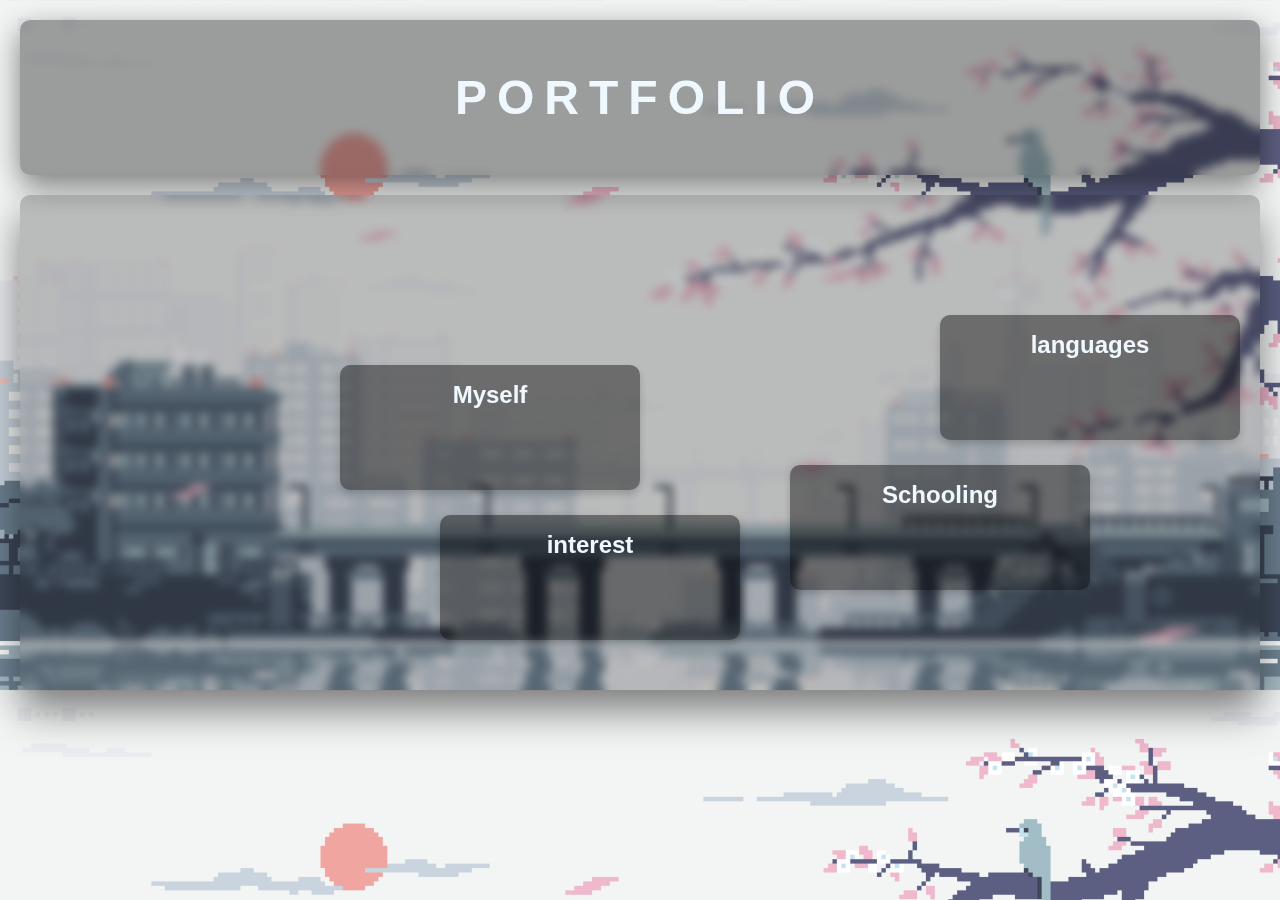
<file: know more/know_more.html>
<!DOCTYPE html>
<html lang="en">
<head>
    <meta charset="UTF-8">
    <meta name="viewport" content="width=device-width, initial-scale=1.0">
    <link rel="stylesheet" href="know_more.css"/>
    <title>Portfolio</title>
</head>
<body>
    <div id="overview">
        <div id="header"><h1>PORTFOLIO</h1></div>
        <div id ="main">
            <div id="container">
                    <div class="card" id="Me"><h1>Myself</h1><p></div>
                    <div class="card" id="school"><h1>Schooling</h1></div>
                    <div class="card" id="interest"><h1>interest</h1></div>
                    <div class="card" id="languages"><h1>languages</h1></div>
            </div> 
        </div>
    </div>
    <script>
        const cards = document.querySelectorAll('.card');
        const container = document.querySelectorAll('#container');
        const isMobile = /iPhone|iPad|iPod|Android/i.test(navigator.userAgent);

        cards.forEach((card, index) => {
        card.style.opacity = '0';
        card.style.transform = 'translate(-50px, -50px)';
    
        setTimeout(() => {
            card.style.transition = 'transform 1s ease-out, opacity 1s ease-out';
            card.style.transform = 'translate(0, 0)';
            card.style.opacity = '1';
                }, index * 200);
        });


cards.forEach(card => {
        // Desktop-specific behavior using 'mousemove'
        card.addEventListener('mousemove', (e) => {
            const rect = card.getBoundingClientRect();
            const x = e.clientX - rect.left - rect.width / 2;
            const y = e.clientY - rect.top - rect.height / 2;

            // Apply desktop scaling and movement
            card.style.transform = `scale(2) translate(${x * -0.2}px, ${y * 0.3}px)`;   
        });

        card.addEventListener('mouseleave', () => {
            // Reset the card position when the mouse leaves
            card.style.transform = `translate(0, 0)`;
        });
});

if (isMobile) {
    // Mobile-specific behavior using 'touchmove'
    container.addEventListener('touchmove', (e) => {
        const rect = container.getBoundingClientRect();
        const x = e.touches[0].clientX - rect.left - rect.width / 2;
        const y = e.touches[0].clientY - rect.top - rect.height / 2;

        // Apply transformation to all cards based on touch movement
        cards.forEach(card => {
            card.style.transform += `rotate(90deg) translate(${x * -0.05}px, ${y * 0.05}px)`;    
        });
    });

    container.addEventListener('touchend', () => {
        // Reset the transformation on each card when the touch ends
        cards.forEach(card => {
            card.style.transform = `translate(0, 0)`;
        });
    });
} else {
    // Desktop-specific behavior using 'mousemove'
    container.addEventListener('mousemove', (e) => {
        const rect = container.getBoundingClientRect();
        const x = e.clientX - rect.left - rect.width / 2;
        const y = e.clientY - rect.top - rect.height / 2;

        // Apply transformation to all cards based on container's cursor position
        cards.forEach(card => {
            card.style.transform += ` translate(${x * -0.1}px, ${y * 0.1}px)`;    
        });
    });

    container.addEventListener('mouseleave', () => {
        // Reset the transformation on each card when the mouse leaves the container
        cards.forEach(card => {
            card.style.transform = `translate(0, 0)`;
        });
    });
}

    </script>
</body>
</html>
</file>
<file: know more/know_more.css>
/* Default layout for desktop (random card positions) */
body {
    margin: 0;
    font-family: 'Poppins', sans-serif;
    background: linear-gradient(45deg, rgba(30, 30, 30, 0.8), rgba(0, 0, 0, 0.8));
    overflow-x: hidden;
    background-image: url(download.gif);
    background-size: cover;
}

#main {
    height: auto;
}

#header {
    text-align: center;
    text-transform: capitalize;
    padding: 50px 20px;
    box-shadow: 0 10px 30px rgba(0, 0, 0, 0.5);
    background-color: rgba(0, 0, 0, 0.362);
    backdrop-filter: blur(5px);
    margin: 20px;
    border-radius: 10px;
    height: fit-content;
}

#header h1 {
    font-size: 48px;
    color: aliceblue;
    margin: 0;
    letter-spacing: 10px;
    animation: spacing 2s;
}

.card h1 {
    font-size: 24px;
    color: aliceblue;
    text-align: center;
}

#container {
    background-color: rgba(0, 0, 0, 0.23);
    backdrop-filter: blur(5px);
    padding: 20px;
    margin: 0 20px;
    border-radius: 10px;
    box-shadow: 0 20px 40px rgba(0, 0, 0, 0.5);
    height: 455px;
    width: auto;
    position: relative;
}

/* Positioning cards randomly for desktop */
.card {
    width: 300px;
    height: 125px;
    background-color: rgba(0, 0, 0, 0.253);
    backdrop-filter: blur(5px);
    margin: 20px;
    border-radius: 10px;
    cursor: crosshair;
    opacity: 1;
    box-shadow: 0 4px 8px rgba(0, 0, 0, 0.2);
    position: absolute; /* Random positioning for desktop */
    transition: transform 1s;
}

/* Example random card positions */
#Me {   
    left: 300px;
    top: 150px;
    z-index: 0;
}

#school {
    left: 750px;
    top: 250px;
    z-index: 0;
}

#interest {
    left: 400px;
    top: 300px;
    z-index: 0;
}

#languages {
    left: 900px;
    top: 100px;
    z-index: 0;
}

#Me:hover {
    background-image: url(siuu.gif);
    background-size: cover; /* Change to cover */;
    filter: blur(1px);
    z-index: 1;
}

#school:hover {
    background-image: url(sea.gif);
    background-size: cover; /* Change to cover */
    filter: blur(1px);
    z-index: 1;
}

#interest:hover {
    background-image: url(feen.gif);
    background-size: cover; /* Change to cover */
    filter: blur(1px);
    z-index: 1;
}

#languages:hover {
    background-image: url(vroom.gif);
    background-size: cover; /* Change to cover */
    filter: blur(1px);
    z-index: 1;
}

@keyframes spacing {
    0% {
        letter-spacing: 0;
        color: rgba(240, 248, 255, 0);
    }
    100% {
        letter-spacing: 10px;
        color: aliceblue;
    }
}
.card:hover h1 {
    color: rgba(0, 0, 0, 0);
}

/* Media query for mobile */
@media (max-width: 768px) {
    body {
        margin: 0;
        font-family: 'Poppins', sans-serif;
        background: linear-gradient(45deg, rgba(30, 30, 30, 0.8), rgba(0, 0, 0, 0.8));
        overflow-x: hidden;
        background-image: url(download.gif);
        background-size: cover;
    }
    #container {
        display: flex;
        flex-direction: column; /* Stack cards vertically */
        align-items: center;
        justify-content: center;
        height: auto; /* Adjust height based on content */
        position: relative; /* Remove relative positioning */
    }

    .card {
        position: static; /* Remove absolute positioning on mobile */
        width: 90%; /* Full width for mobile */
        max-width: 350px; /* Set max width */
        margin: 10px 0;
        height: auto; /* Let the height adjust based on content */
    }


    #header h1 {
        font-size: 36px; /* Adjust font size for mobile */
        letter-spacing: 10px;
    }
}
</file>
